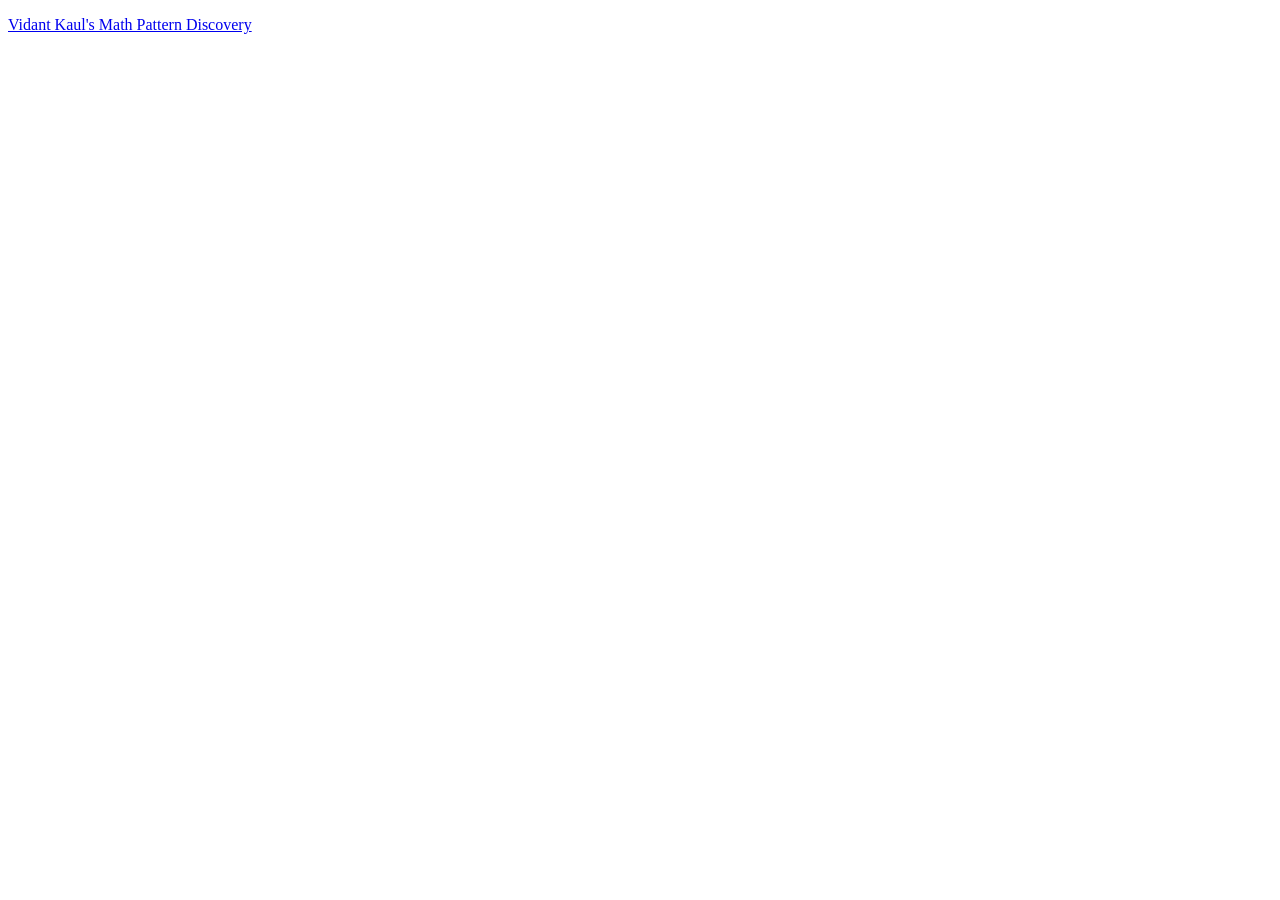
<file: index.html>
<!DOCTYPE html>
<html lang="en">
<head>
    <meta charset="UTF-8">
    <meta http-equiv="X-UA-Compatible" content="IE=edge">
    <meta name="viewport" content="width=100%, initial-scale=1.0">
    <title>Kaul Space</title>
</head>
<body>
	<p>
	<A HREF='pattern.html'> Vidant Kaul's Math Pattern Discovery </A>
	</p>
</body>
</html>
</file>
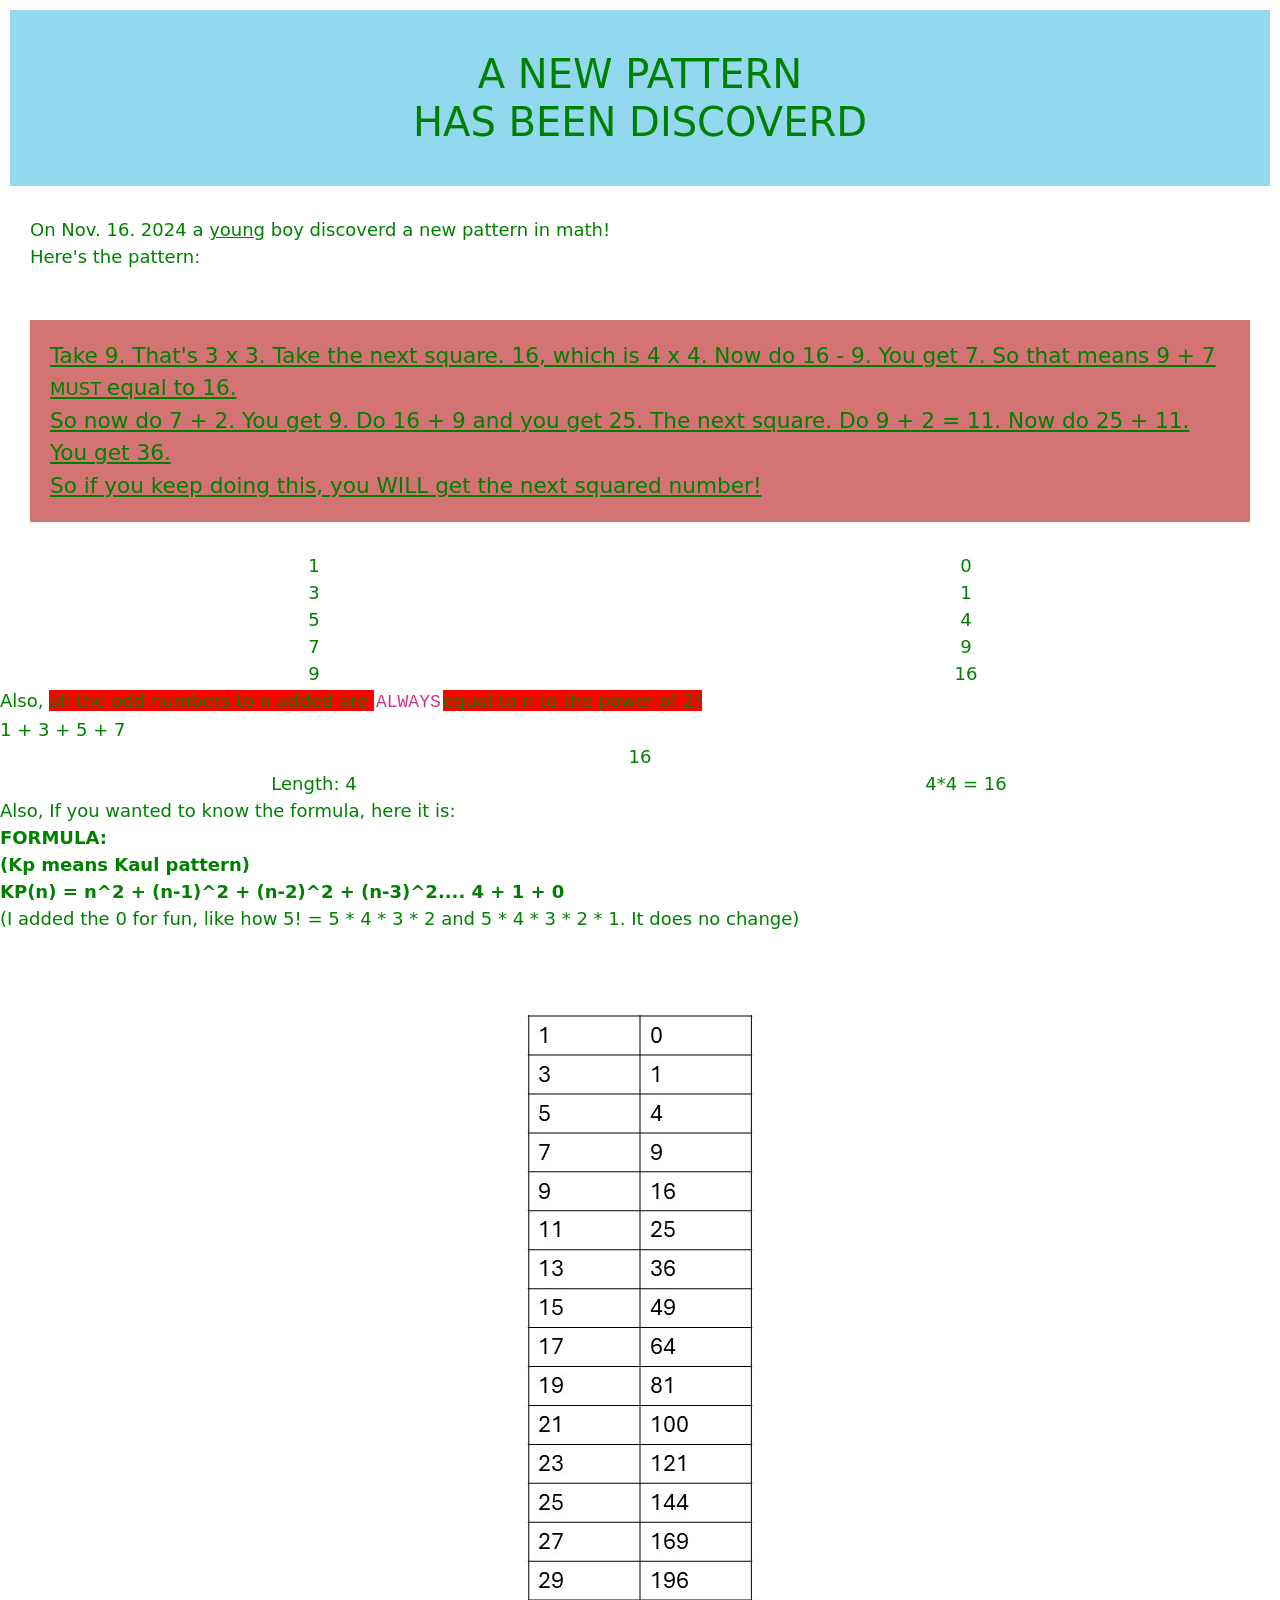
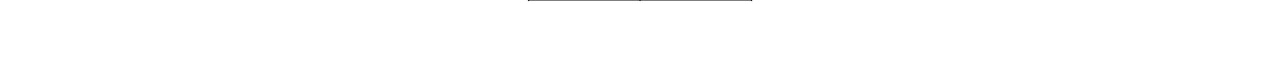
<file: pattern.html>
<!DOCTYPE html>
<html lang="en">
    <head>
        <meta charset="utf-8">
        <meta name="viewport" content="width=device-width, initial-scale=1">
        <meta name="description" content="This is about a new pattern in math that was discoverd in Nov.16.2024 by a 9 year old boy">
        <link href="https://cdn.jsdelivr.net/npm/bootstrap@5.3.3/dist/css/bootstrap.min.css" rel="stylesheet" integrity="sha384-QWTKZyjpPEjISv5WaRU9OFeRpok6YctnYmDr5pNlyT2bRjXh0JMhjY6hW+ALEwIH" crossorigin="anonymous">
        <link rel="stylesheet" href="Style.css">
        <title>New Pattern</title>
    </head>
    <body>
        <h1 style="text-align: center; background-color: rgb(146, 216, 239);" class="Bpad smar">
            A NEW PATTERN <br> <span style="text-align: right;"> HAS BEEN DISCOVERD </span>
        </h1>
        <p class="spad smar">
            On <span class="pB"> Nov. 16. 2024 </span> a <span style="font-size: large; text-decoration: underline;"> young</span> boy discoverd a new pattern in math!<br>
            Here's the pattern:
        </p>
        <p style="background-color: rgb(211, 115, 115);" class="pB2 Bmar spad">
            Take 9. That's 3 x 3. Take the next square. 16, which is 4 x 4. Now do 16 - 9. You get 7. So that means 9 + 7 <span class="pB"> MUST </span> equal to 16. <br>
            So now do 7 + 2. You get 9. Do 16 + 9 and you get 25. The next square. Do 9 + 2 = 11. Now do 25 + 11. You get 36. <br> So if you keep doing this, you WILL get
            the next squared number!
        </p>
    </body>
    <div class="row center">
        <div class="col">
            1
        </div>
        <div class="col">
            0
        </div>
    </div>
    <div class="row center">
        <div class="col">
            3
        </div>
        <div class="col">
            1
        </div>
    </div>
    <div class="row center">
        <div class="col">
            5
        </div>
        <div class="col">
            4
        </div>
    </div>
    <div class="row center">
        <div class="col">
            7
        </div>
        <div class="col">
            9
        </div>
    </div>
    <div class="row center">
        <div class="col">
            9
        </div>
        <div class="col">
            16
        </div>
    </div>
    <body class="pB">
        Also, <span class="pB2" style="font-size: large; text-decoration-line: none;">all the odd numbers to n added are
        <code style="background-color: white; font-size: large; padding: 2px;">ALWAYS</code>equal to n to the power of 2! </spa>
        <div class="col">
            1 + 3 + 5 + 7
        </div>
        <div class="col" style="text-align: center;">
            16
        </div>
    </div>
    <div class="row center">
        <div class="col">
            Length: 4
        </div>
        <div class="col">
            4*4 = 16
        </div>
    </div>
    <p>
        Also, If you wanted to know the formula, here it is: <br>
        <strong>
            FORMULA: <br>
            (Kp means Kaul pattern)<br>
            KP(n) = n^2 + (n-1)^2 + (n-2)^2 + (n-3)^2.... 4 + 1 + 0 <br>
        </strong>
        (I added the 0 for fun, like how 5! = 5 * 4 * 3 * 2 and 5 * 4 * 3 * 2 * 1. It does no change)
    </p>
    <div id="carouselExampleSlidesOnly" class="carousel slide" data-bs-ride="carousel">
        <div class="carousel-inner">
            <div class="carousel-item active">
                <img src="img/pattern_tbl.jpg" class="d-block w-100" alt="Pattern 1">
            </div>
            <div class="carousel-item">
                <img src="img/pattern.png" class="d-block w-100" alt="Pattern 2">
            </div>
        </div>
    </div>
<script src="https://cdn.jsdelivr.net/npm/bootstrap@5.3.3/dist/js/bootstrap.bundle.min.js"></script>
</html>
</file>
<file: Style.css>
.spad {
        padding: 20px;
}
.Bpad {
    padding: 40px;
}
.smar {
    margin: 10px;
}
.Bmar {
    margin: 30px;
}
.pB {
    font-size: large;
    color: green;
}
.pB2 {
    font-size: larger;
    background-color: red;
    text-decoration: underline;
}
.center{
    text-align: center;
}

img:hover{
    cursor: grab;
}
img:active{
    cursor: grabbing;
}
</file>
